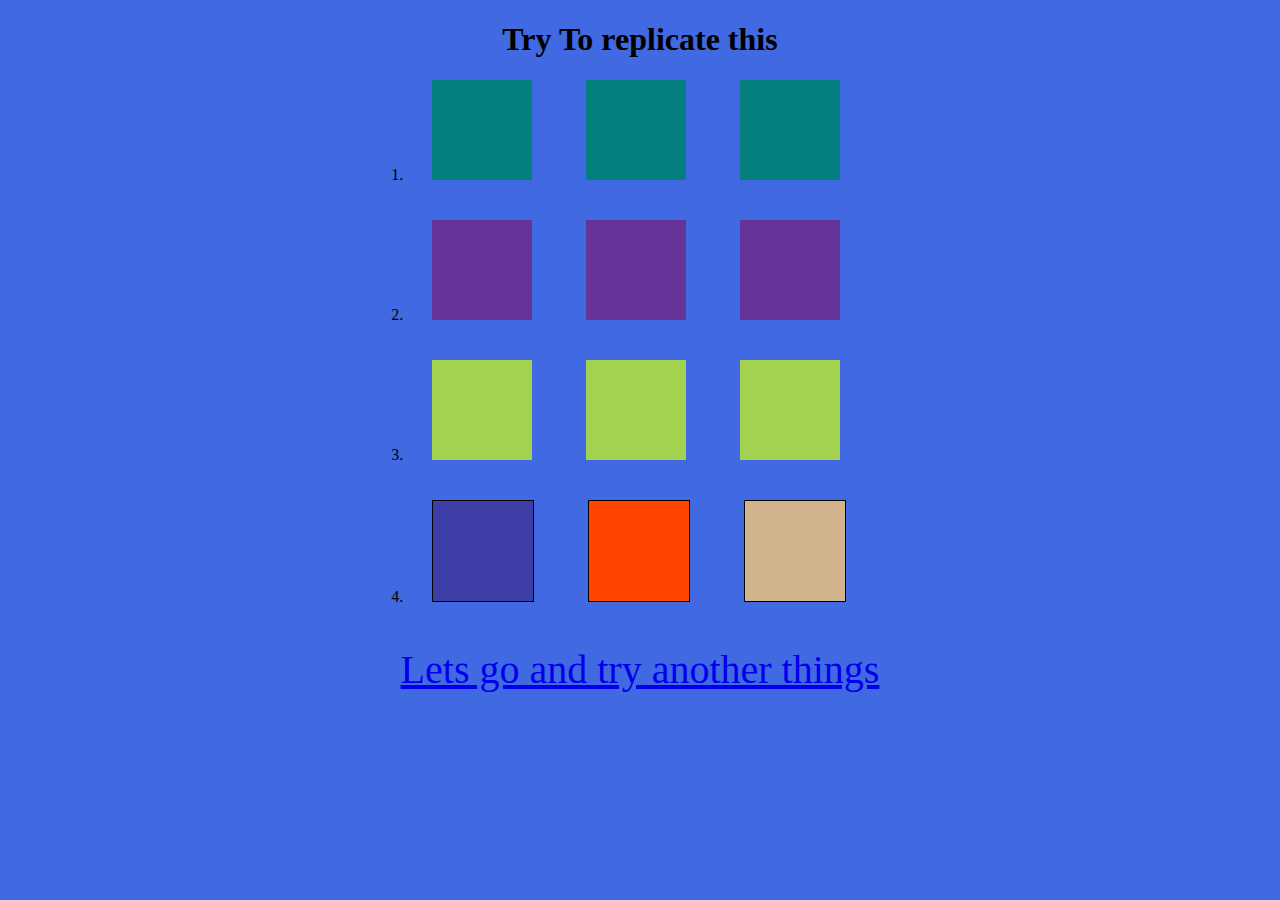
<file: index.html>
<!DOCTYPE html>
<html lang="en">
  <head>
    <meta charset="UTF-8" />
    <meta http-equiv="X-UA-Compatible" content="IE=edge" />
    <meta name="viewport" content="width=device-width, initial-scale=1.0" />
    <title>Document</title>
    <link rel="stylesheet" href="style.css" />
  </head>
  <body style="background-color: royalblue">
    <h1 style="text-align: center">Try To replicate this</h1>
    <ol class="list-one">
      <li>
        <div class="first"></div>
        <div class="first"></div>
        <div class="first"></div>
      </li>
      <br /><br />
      <li>
        <div class="second"></div>
        <div class="second"></div>
        <div class="second"></div>
      </li>
      <br /><br />
      <li>
        <div class="third"></div>
        <div class="third"></div>
        <div class="third"></div>
      </li>
      <br /><br />
      <li>
        <div class="fourth fourth_1"></div>
        <div class="fourth fourth_2"></div>
        <div class="fourth fourth_3"></div>
      </li>
    </ol>
    <a href="./index2.html">
      <p style="text-align: center; font-size: 40px">
        Lets go and try another things
      </p>
    </a>
  </body>
</html>
</file>
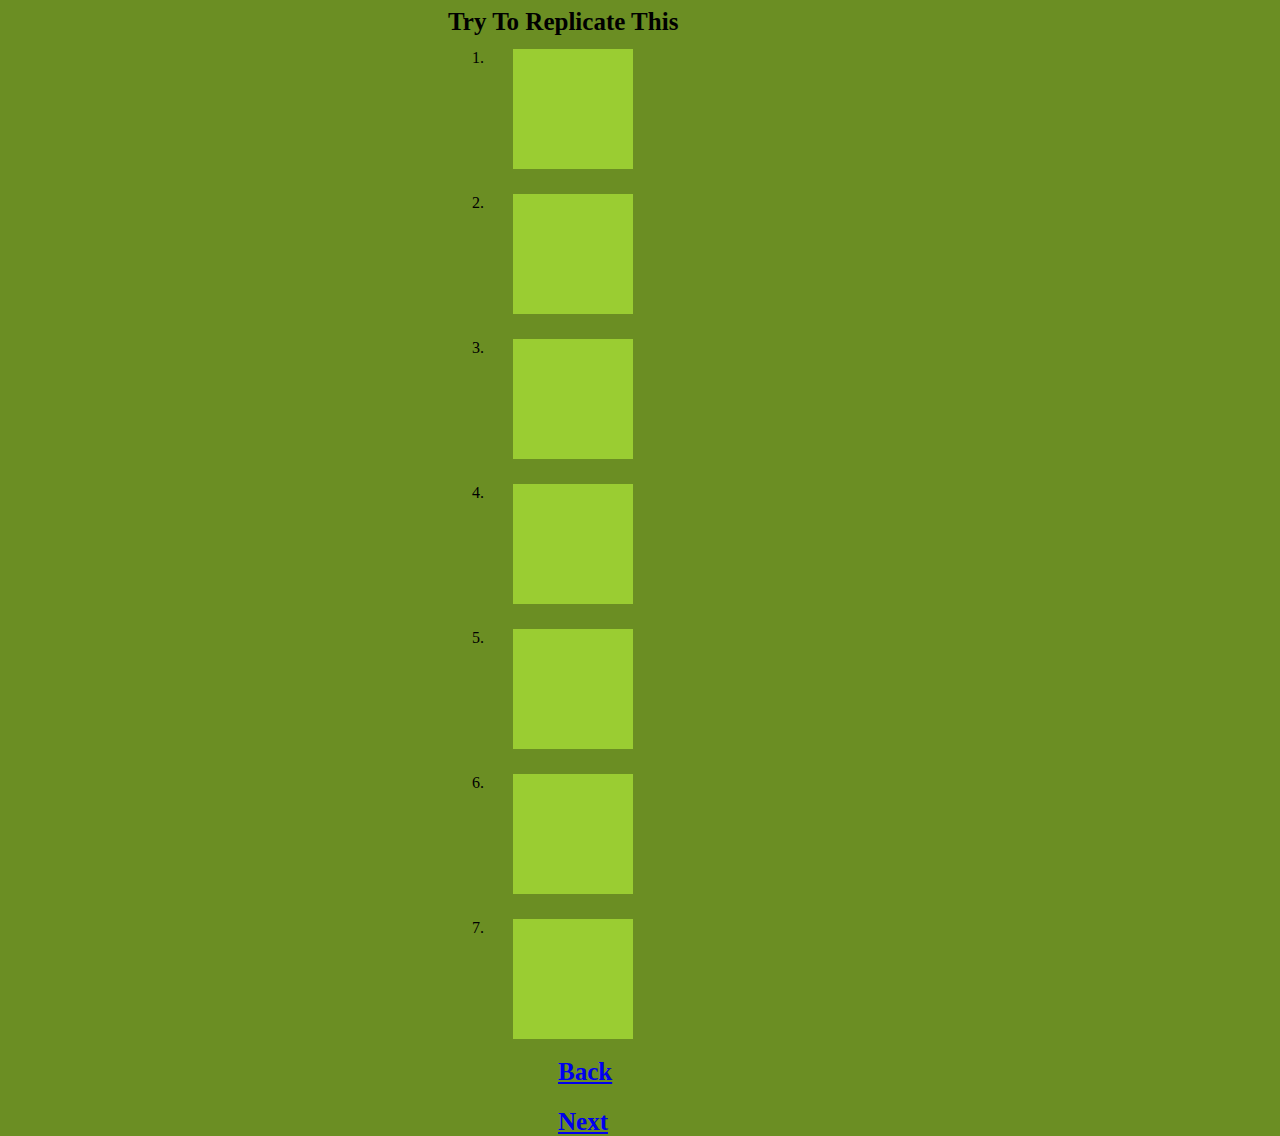
<file: index2.html>
<!DOCTYPE html>
<html lang="en">
<head>
    <meta charset="UTF-8">
    <meta http-equiv="X-UA-Compatible" content="IE=edge">
    <meta name="viewport" content="width=device-width, initial-scale=1.0">
    <title>Document</title>
    <link rel="stylesheet" href="./style2.css">
</head>
<body>
    <div class="top">Try To Replicate This</div>
    <ol type="1">
        <li> <div class="box1"></div>
        </li>
        <li>
            <div class="box2"></div> 
        </li>
        <li>
            <div class="box3"></div>
        </li>
        <li>
            <div class="box4"></div>
        </li>
        <li>
            <div class="box4"></div>
        </li>
        <li>
            <div class="box4"></div>
        </li>
        <li>
            <div class="box4"></div>
        </li>
    </ol>

    <a class="a" href="./index.html">Back</a>
    <a class="a1" href="./index3.html">Next</a>
</body>
</html>
</file>
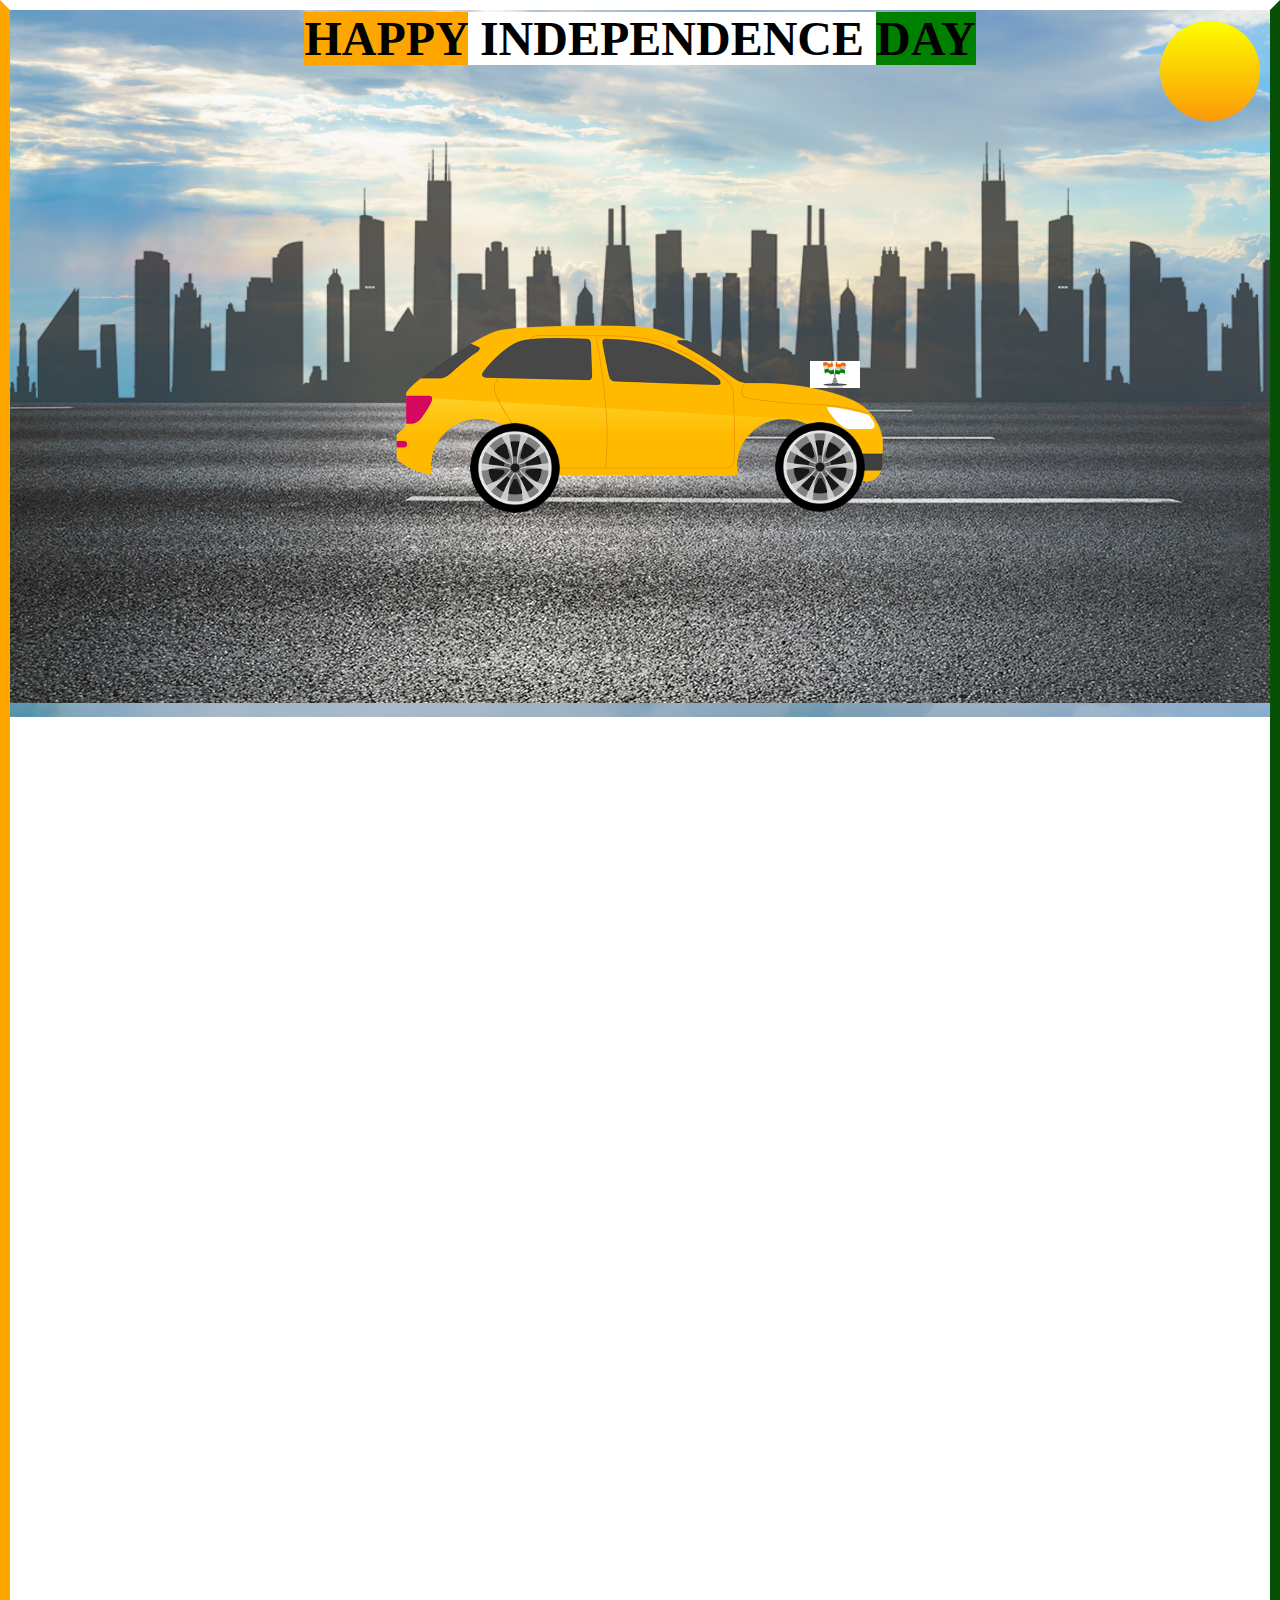
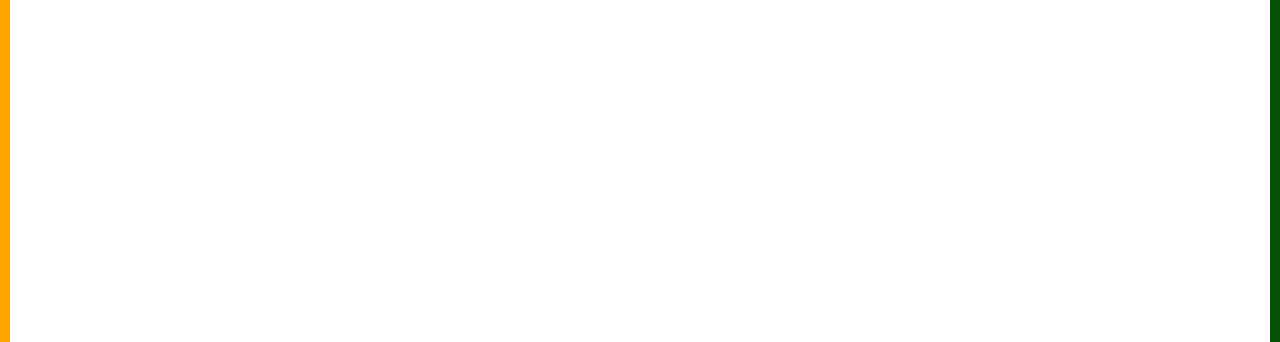
<file: index3.html>
<!DOCTYPE html>
<html lang="en">
<head>
    <meta charset="UTF-8">
    <meta http-equiv="X-UA-Compatible" content="IE=edge">
    <meta name="viewport" content="width=device-width, initial-scale=1.0">
    <title>Document</title>
    <link rel="stylesheet" href="./style3.css">
</head>
<body>
    <div class="first"><center><h1><b><font size="10px" class="happy"> HAPPY</font><font size="10px" class="independence"> INDEPENDENCE </font><font size="10px" class="day"> DAY</font></b></h1></center></div>
    <img src="./sky.jpg" class="sky">
    <img src="./sun.png" class="sun">
    <img src="./city.png" class="city">
    <img src="./road.jpg" class="road">
    <center><img src="./car.png" class="car"></center>
    <img src="./wheel.png" class="wheel">
    <br>
    <img src="./tyre.png" class="tyre">
    <br>
    <img src="./indian flag.webp" class="flag">
</body>
</html>
</file>
<file: style.css>
.list-one {
    margin: auto;
    padding: auto;
    width: 40%;
  }
  .first {
    background-color: rgb(5, 128, 128);
    width: 100px;
    height: 100px;
    display: inline-block;
    margin: 0px 25px;
    animation-name: first-row;
    animation-duration: 5s;
    animation-timing-function: linear;
    animation-iteration-count: infinite;
  }
  .second {
    background-color: rgb(102, 51, 153);
    width: 100px;
    height: 100px;
    display: inline-block;
    margin: 0px 25px;
    animation-name: second-row;
    animation-duration: 3s;
    animation-timing-function: linear;
    animation-iteration-count: infinite;
  }
  .third {
    background-color: #a2d250;
    width: 100px;
    height: 100px;
    display: inline-block;
    margin: 0px 25px;
    animation-name: third-row;
    animation-duration: 3s;
    animation-timing-function: ease;
    animation-iteration-count: infinite;
  }
  .fourth_1 {
    background-color: rgb(62, 62, 169);
    width: 100px;
    height: 100px;
    border: 1px solid black;
    display: inline-block;
    margin: 0px 25px;
    animation-name: fourth1-row;
    animation-duration: 5s;
    animation-timing-function: ease-in-out;
    animation-iteration-count: infinite;
  }
  .fourth_2 {
    background-color: orangered;
    width: 100px;
    height: 100px;
    border: 1px solid black;
    display: inline-block;
    margin: 0px 25px;
    animation-name: fourth2-row;
    animation-duration: 5s;
    animation-timing-function: ease-in-out;
    animation-iteration-count: infinite;
  }
  .fourth_3 {
    background-color: tan;
    width: 100px;
    height: 100px;
    border: 1px solid black;
    display: inline-block;
    margin: 0px 25px;
    animation-name: fourth3-row;
    animation-duration: 5s;
    animation-timing-function: ease-in-out;
    animation-iteration-count: infinite;
  }
  .list-second {
    margin-left: 500px;
    padding: auto;
    width: 0px;
  }
  .box {
    width: 100px;
    height: 100px;
    border: 1px solid black;
    margin: auto;
    background-color: #1dd41d;;
  }
  .box1 {
    transition: width 2s;
  }
  .box1:hover {
    width: 300px;
  }
  .box2 {
    transition: width 2s, height 2s;
  }
  .box2:hover {
    width: 300px;
    height: 300px;
  }
  .box3 {
    transition: width 2s linear;
  }
  .box3:hover {
    width: 300px;
  }
  .box4 {
    transition: width 2s ease;
  }
  .box4:hover {
    width: 300px;
  }
  .box5 {
    transition: width 2s ease-in;
  }
  .box5:hover {
    width: 300px;
  }
  .box6 {
    transition: width 2s ease-out;
  }
  .box6:hover {
    width: 300px;
  }
  .box7 {
    transition: width 2s ease-in-out;
  }
  .box7:hover {
    width: 300px;
  }
  .back {
    background-image: url(./sky.jpg);
    background-size: cover;
    height: 600px;
    border-top: 10px solid white;
    border-left: 10px solid rgb(242, 166, 2);
    border-right: 10px solid rgb(0, 197, 16);
    overflow: hidden;
  }
  .header {
    font-size: 40px;
    text-align: center;
  }
  .sun {
    margin-left: 80%;
    animation-name: sun;
    animation-iteration-count: infinite;
    animation-duration: 10s;
    animation-timing-function: linear;
  }
  @keyframes sun {
    0% {
      transform: translateX(200px);
    }
    100% {
      transform: translateX(-1200px);
    }
  }
  .city {
    width: 1000%;
    height: 250px;
    background-image: url(./city.png);
    background-repeat: repeat-x;
    animation-name: city-anim;
    animation-duration: 10s;
    animation-iteration-count: infinite;
    animation-timing-function: linear;
  }
  @keyframes city-anim {
    100% {
      transform: translateX(-1500px);
    }
  }
  .road {
    height: 100%;
    width: 1000%;
    background-image: url(./road.jpg);
    background-repeat: repeat-x;
    animation-name: road-anim;
    animation-duration: 10s;
    animation-iteration-count: infinite;
    animation-timing-function: linear;
  }
  @keyframes road-anim {
    100% {
      transform: translateX(-1500px);
    }
  }
  .car {
    position: absolute;
    top: 350px;
    left: 30%;
  }
  .flag {
    position: relative;
    top: -185px;
    left: 420px;
  }
  .wheels {
    position: absolute;
    top: 460px;
    left: 33.2%;
  }
  .wheel1 {
    animation-name: wheel-anim;
    animation-iteration-count: infinite;
    animation-timing-function: linear;
    animation-duration: 1s;
  }
  .wheel2 {
    animation-name: wheel-anim;
    animation-iteration-count: infinite;
    animation-timing-function: linear;
    animation-duration: 1s;
  }
  @keyframes wheel-anim {
    100% {
      transform: rotate(360deg);
    }
  }
  .wheel2 {
    position: relative;
    left: 116%;
  }
  @keyframes first-row {
    0% {
      transform: skewX(0deg);
    }
    25% {
      transform: skewX(20deg);
    }
    75% {
      transform: skewX(-20deg);
    }
    100% {
      tranform: skewX(0deg);
    }
  }
  @keyframes second-row {
    0% {
      transform: skewY(0deg);
    }
    25% {
      transform: skewY(20deg);
    }
    75% {
      transform: skewY(-20deg);
    }
    100% {
      tranform: skewY(0deg);
    }
  }
  @keyframes third-row {
    100% {
      transform: rotate(360deg);
    }
  }
  @keyframes fourth1-row {
    50% {
      transform: scaleY(50%);
    }
  }
  @keyframes fourth2-row {
    50% {
      transform: scaleX(50%);
    }
  }
  @keyframes fourth3-row {
    50% {
      transform: rotate(100deg);
    }
  }
</file>
<file: style2.css>
body{
    background-color: olivedrab;
    display: flex;
    position: relative;
    left: 440px;
}
.top{
    position: absolute;
    font-size: 25px;
    font-weight: bold;
}
.box1{
    width: 120px;
    height: 120px;
    background-color: yellowgreen;
    margin: 25px;
    transition: width 2s linear 0s;
}
.box1:hover{
  width: 300px;
}
.box2{
    width: 120px;
    height: 120px;
    background-color: yellowgreen;
    margin: 25px;
    transition: all 2s linear 0s;
}

.box2:hover{
    width: 300px;
    height: 300px;
   
}

.box3{
    width: 120px;
    height: 120px;
    background-color: yellowgreen;
    margin: 25px;
    transition: width 3s linear 0s;

}

.box3:hover{
    width: 400px;
}

.box4{
    width: 120px;
    height: 120px;
    background-color: yellowgreen;
    margin: 25px;
    transition: width 3s ease 0s;

}

.box4:hover{
    width: 400px;
}

.a{
    position: absolute;
    left: 110px;
    top: 1050px;
    font-size: 25px;
    font-weight: bold;
  }

  .a1{
    position: absolute;
    left: 110px;
    top: 1100px;
    font-size: 25px;
    font-weight: bold;
  }
</file>
<file: style3.css>
body{
    border-left-width: 10px ;
    border-left-style:outset;
    border-left-color: orange;
    border-right-width: 10px;
    border-right-style: outset;
    border-right-color: rgb(13, 165, 13);
    border-top-width: 10px;
    border-top-style: outset;
    border-top-color: white;
    margin: 0;
    padding: 0; 
}
.first{
    margin: 0px;
    padding: 0px;
    position: relative;
    bottom:20px;
}
.happy{
    background-color: orange;
}
.independence{
    background-color: white;
}
.day{
    background-color: green;
}
.sky{
    width:100%;
    position: relative;
    bottom: 100px;
    z-index: -1;
}
.sun{
    width: 100px;
    height: 100px;
    position:relative;
    left:1150px;
    bottom:800px;
    animation-name: sun;
    animation-duration: 60s;
    animation-iteration-count: infinite;
}
@keyframes sun{
    0%{
        transform: translateX(0);
    }
    100%{
        transform: translateX(-500px);
    }
}
.city{
    width: 125%;
    position:relative;
    bottom: 800px;
    z-index: -1;
    animation-name: city;
    animation-duration: 20s;
    animation-iteration-count: infinite;
    animation-timing-function: linear;
}
@keyframes city{
    0%{
        transform: translateX(0);
    }
    100%{
        transform:translateX(-500px);
    }
}
.road{
    position:relative;
    bottom:804px;
    animation-name: road;
    z-index: -1;
    animation-duration: 5s;
    animation-iteration-count: infinite;
    animation-timing-function: linear;
}
@keyframes road{
    0%{
        transform: translateX(0);
    }
    100%{
       transform: translateX(-3400px) 
    }
}
.car{
    width:500px;
    position: relative;
    bottom: 1200px;
}
.wheel{
    width: 90px;
    position: relative;
    bottom: 1300px;
    left:460px;
    animation-name: wheel;
    animation-duration: 1s;
    animation-iteration-count: infinite;
}
@keyframes wheel{
    0%{
        transform: rotate(0deg);
    }
    100%{
        transform: rotate(3600deg);
    }
}
.tyre{
    width:90px;
    position:relative;
    bottom:1395px;
    left:765px;
    animation-name: wheel;
    animation-duration: 1s;
    animation-iteration-count: infinite;
}
.flag{
    width:50px;
    position: relative;
    bottom: 1550px;
    left:800px;
}
</file>
